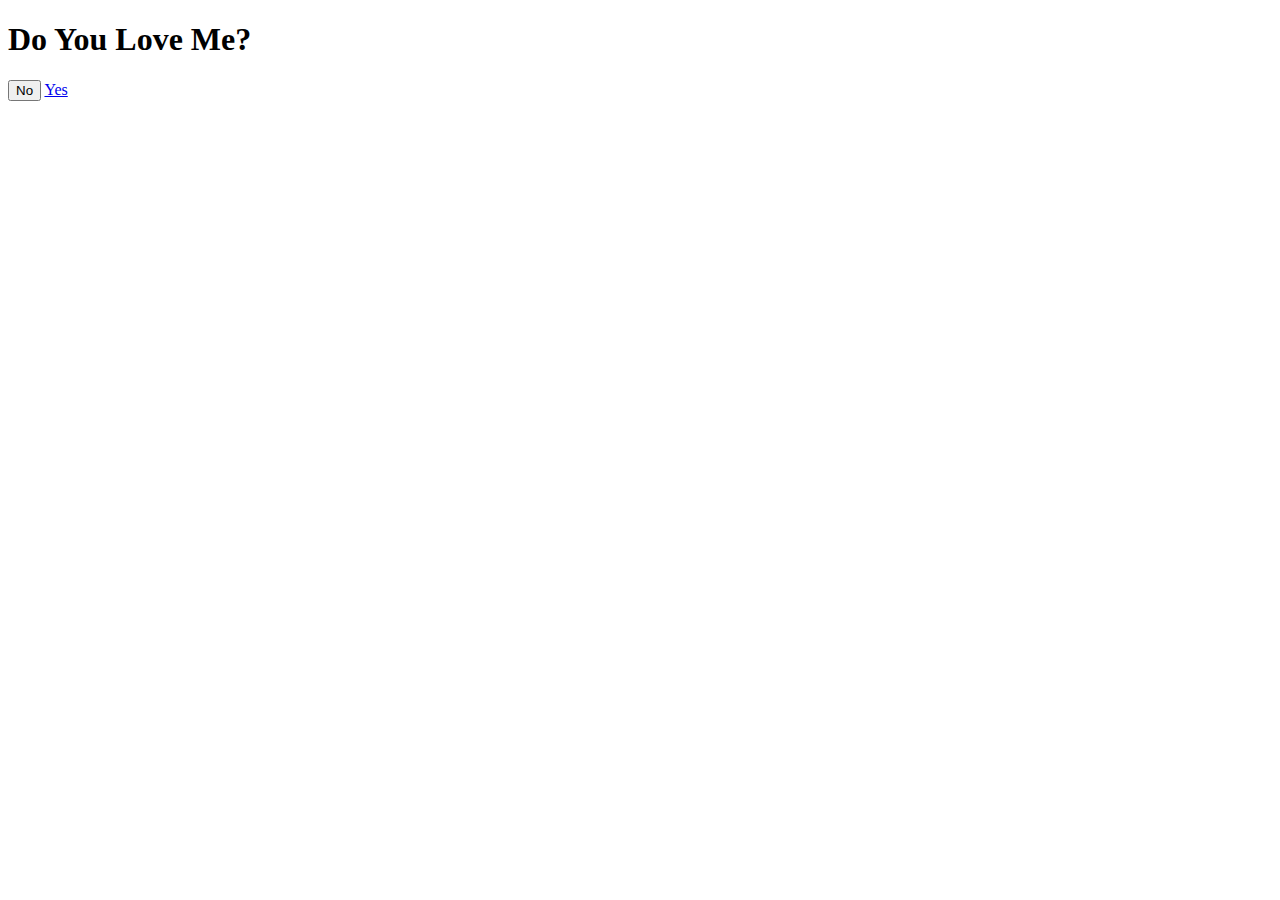
<file: index.html>
<!DOCTYPE html>
<html lang="en">
<head>
    <meta charset="UTF-8">
    <meta http-equiv="X-UA-Compatible" content="IE=edge">
    <meta name="viewport" content="width=device-width, initial-scale=1.0">
    <title>To My Dear</title>
    <link rel="stylesheet" href="style.css">
    <link rel="icon" href="th.jpg">
</head>
<body>

    <div class="content">
        <h1>Do You Love Me?</h1>
        <button class="btn" id="btn">No</button>
        <a href="yes.html" class="btn-yes">Yes</a>
    </div>

    <script>
        let button = document.querySelector('.btn');

        button.addEventListener('mousemove', btn);

        function btn(){
            let m = Math.floor(Math.random() * 100)+1;
            let b = Math.floor(Math.random() * 500)+1;

            button.style.left = m+'px';
            button.style.bottom = b+'px';
            button.style.cursor = 'pointer';
        }
    </script>
</body>
</html>
</file>
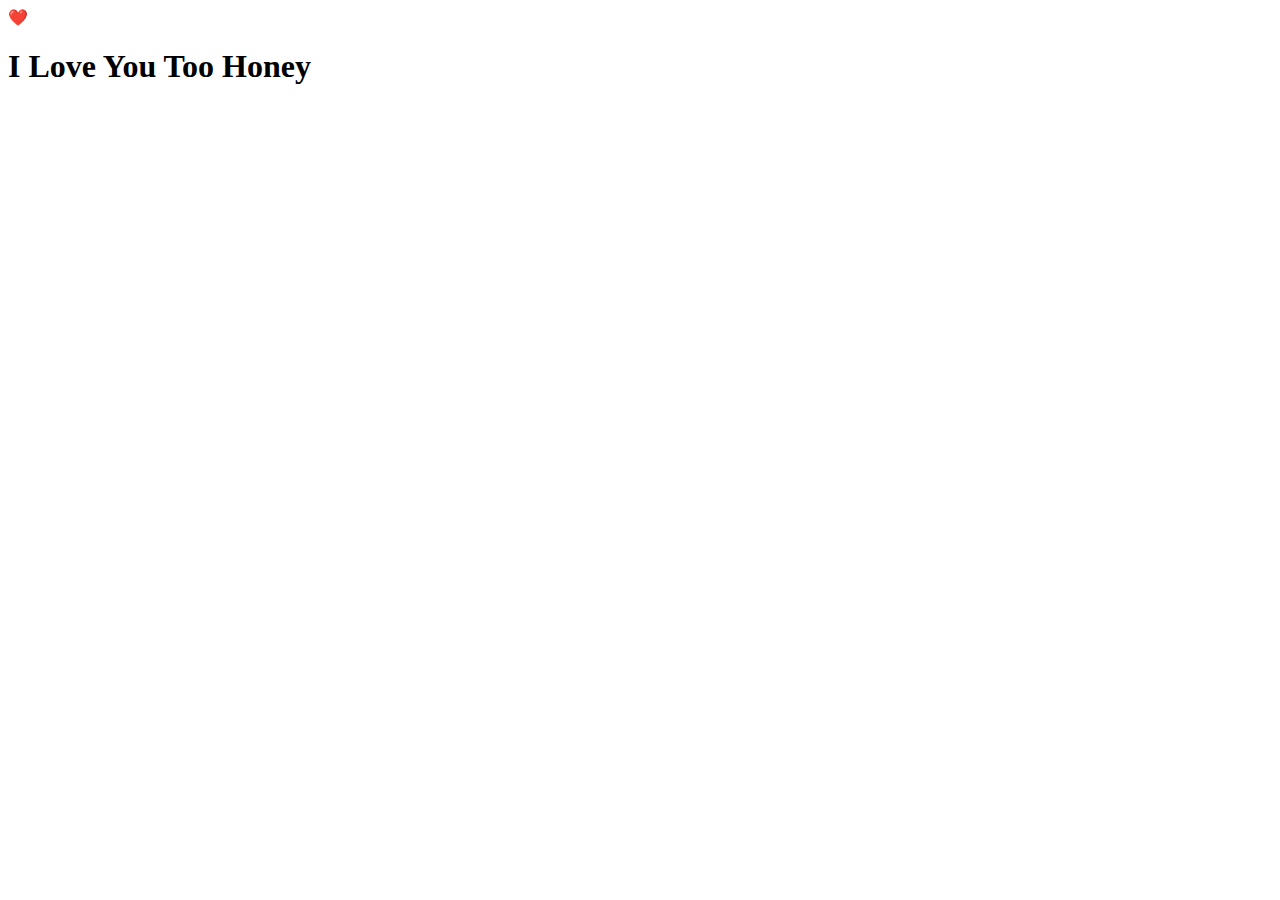
<file: yes.html>
<!DOCTYPE html>
<html lang="en">
<head>
    <meta charset="UTF-8">
    <meta http-equiv="X-UA-Compatible" content="IE=edge">
    <meta name="viewport" content="width=device-width, initial-scale=1.0">
    <title>I Love You Too</title>
    <link rel="stylesheet" href="style.css">
    <link rel="icon" href="th.jpg">
</head>
<body>
    <div class="yes">
        <div class="center">❤️</div>
        <h1>I Love You Too Honey</h1>
    </div>
</body>
</html>
</file>
<file: style.css>
@media (max-width:800px) {
    body{
        background: #000;
    }
    .content{
        width: 50%;
        margin: auto;
    }
    .content h1{
        color: #fff;
        font-size: 3em;
        text-align: center;
        text-shadow: 3px 3px 10px crimson;
    }
    .btn,
    .btn-yes{
        position: absolute;
        width: 100px;
        padding: .5rem;
        border: none;
        border-radius: 8px;
        font-size: 1.5em;
        color: crimson;
        font-weight: 300;
        box-shadow: 5px 8px 0 3px red;    
    }
    .btn-yes{
        right: 25%;
        cursor: pointer;
        background: #fff;
        text-align: center;
        text-decoration: none;
    }
    
    .yes{
        margin: 30% auto;
        width: 50%;
    }
    .yes .center{
        text-align: center;
        font-size: 2em;
    }
    .yes h1{
        color: #fff;
        text-align: center;
        font-size: 3em;
        text-shadow: -8px -8px 8px  red,
        0 -10px 8px red;
    }    
}

@media (max-width:450px) {
    body{
        background: #000;
    }
    .content{
        width: 50%;
        margin: 50% auto;
    }
    .content h1{
        color: #fff;
        font-size: 2em;
        text-align: center;
        text-shadow: 3px 3px 10px crimson;
    }
    .btn{
        margin-left: 30px;
    }
    .btn,
    .btn-yes{
        position: absolute;
        width: 40px;
        padding: .5rem;
        border: none;
        border-radius: 8px;
        font-size: 1em;
        color: crimson;
        font-weight: 300;
        box-shadow: 5px 8px 0 3px red;    
    }
    .btn-yes{
        right: 30%;
        cursor: pointer;
        background: #fff;
        text-align: center;
        text-decoration: none;
    }
    
    .yes{
        margin: 30% auto;
        width: 50%;
    }
    .yes .center{
        text-align: center;
        font-size: 2em;
    }
    .yes h1{
        color: #fff;
        text-align: center;
        font-size: 3em;
    
    }    
}
</file>
